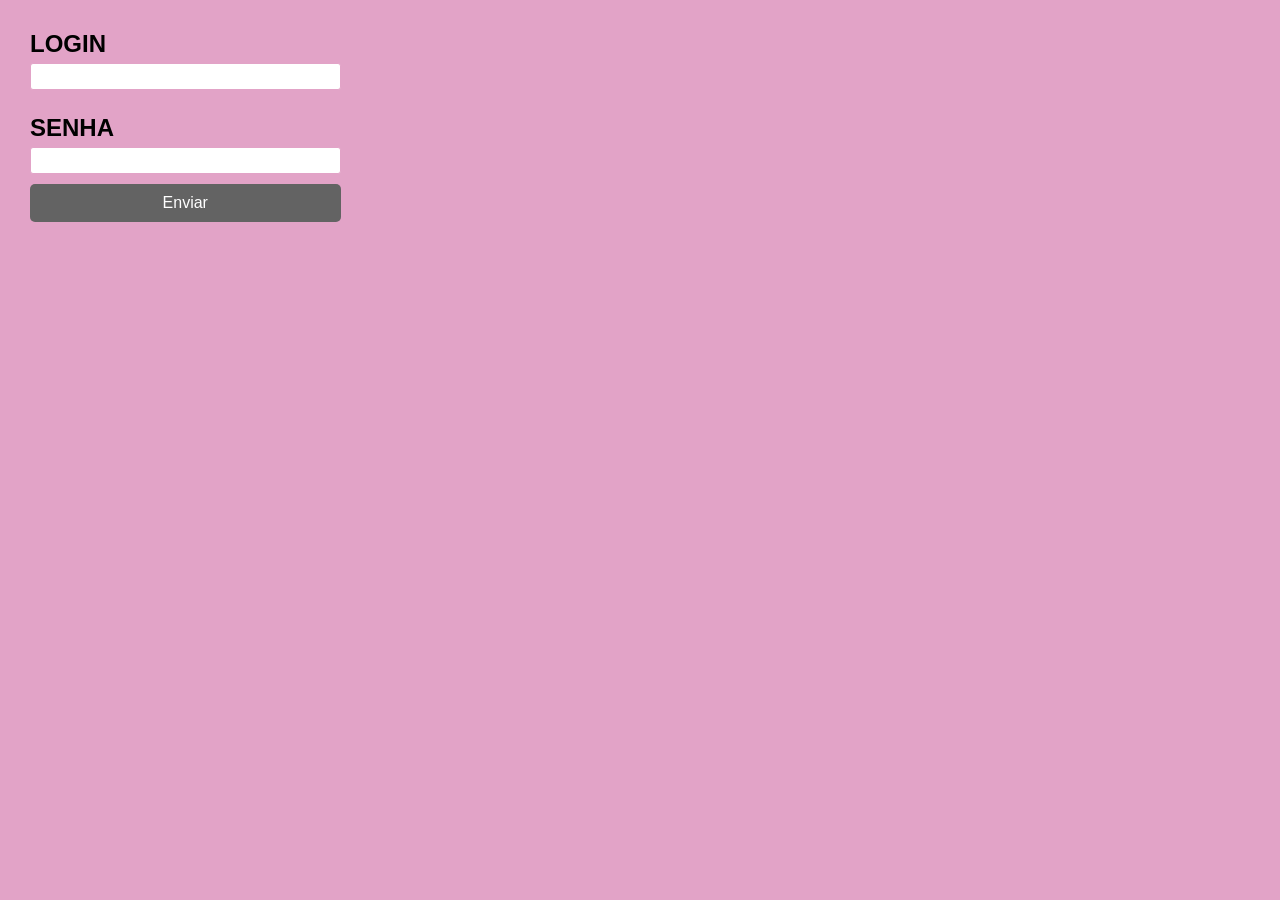
<file: index.html>
<!DOCTYPE html>
<html lang="pt-br"> 

    <head>
        <link rel="stylesheet" href="style.css">
        <title>CodeLang 2</title>
    </head>
    <body>
        <div>
            <h3>LOGIN</h3>
            <input type="text" id="login" name="username">
        </div>

        <div>
            <h3>SENHA</h3>
            <input type="password" id="pass" name="password">
        </div>

        <button>Enviar</button>

    </body>

</html>
</file>
<file: style.css>
body {
    font-family: Arial, sans-serif;
    background-color: #E2A3C7;
    margin-top: 30px;
    margin-left: 30px;
}

div {
    margin-bottom: 10px;
}

h3 {
    font-size: 24px;
    font-weight: bold;
    margin-bottom: 5px;
}

input[type="text"], input[type="password"] {
    border-radius: 3px;
    border: 1px solid #E2A3C7;
    padding: 5px;
    width: 25%;
    box-sizing: border-box;
}

button {
    background-color: #636363;
    border: none;
    color: #fff;
    padding: 10px;
    text-align: center;
    text-decoration: none;
    display: inline-block;
    font-size: 16px;
    border-radius: 5px;
    cursor: pointer;
    width: 25%;
    box-sizing: border-box;
}
</file>
